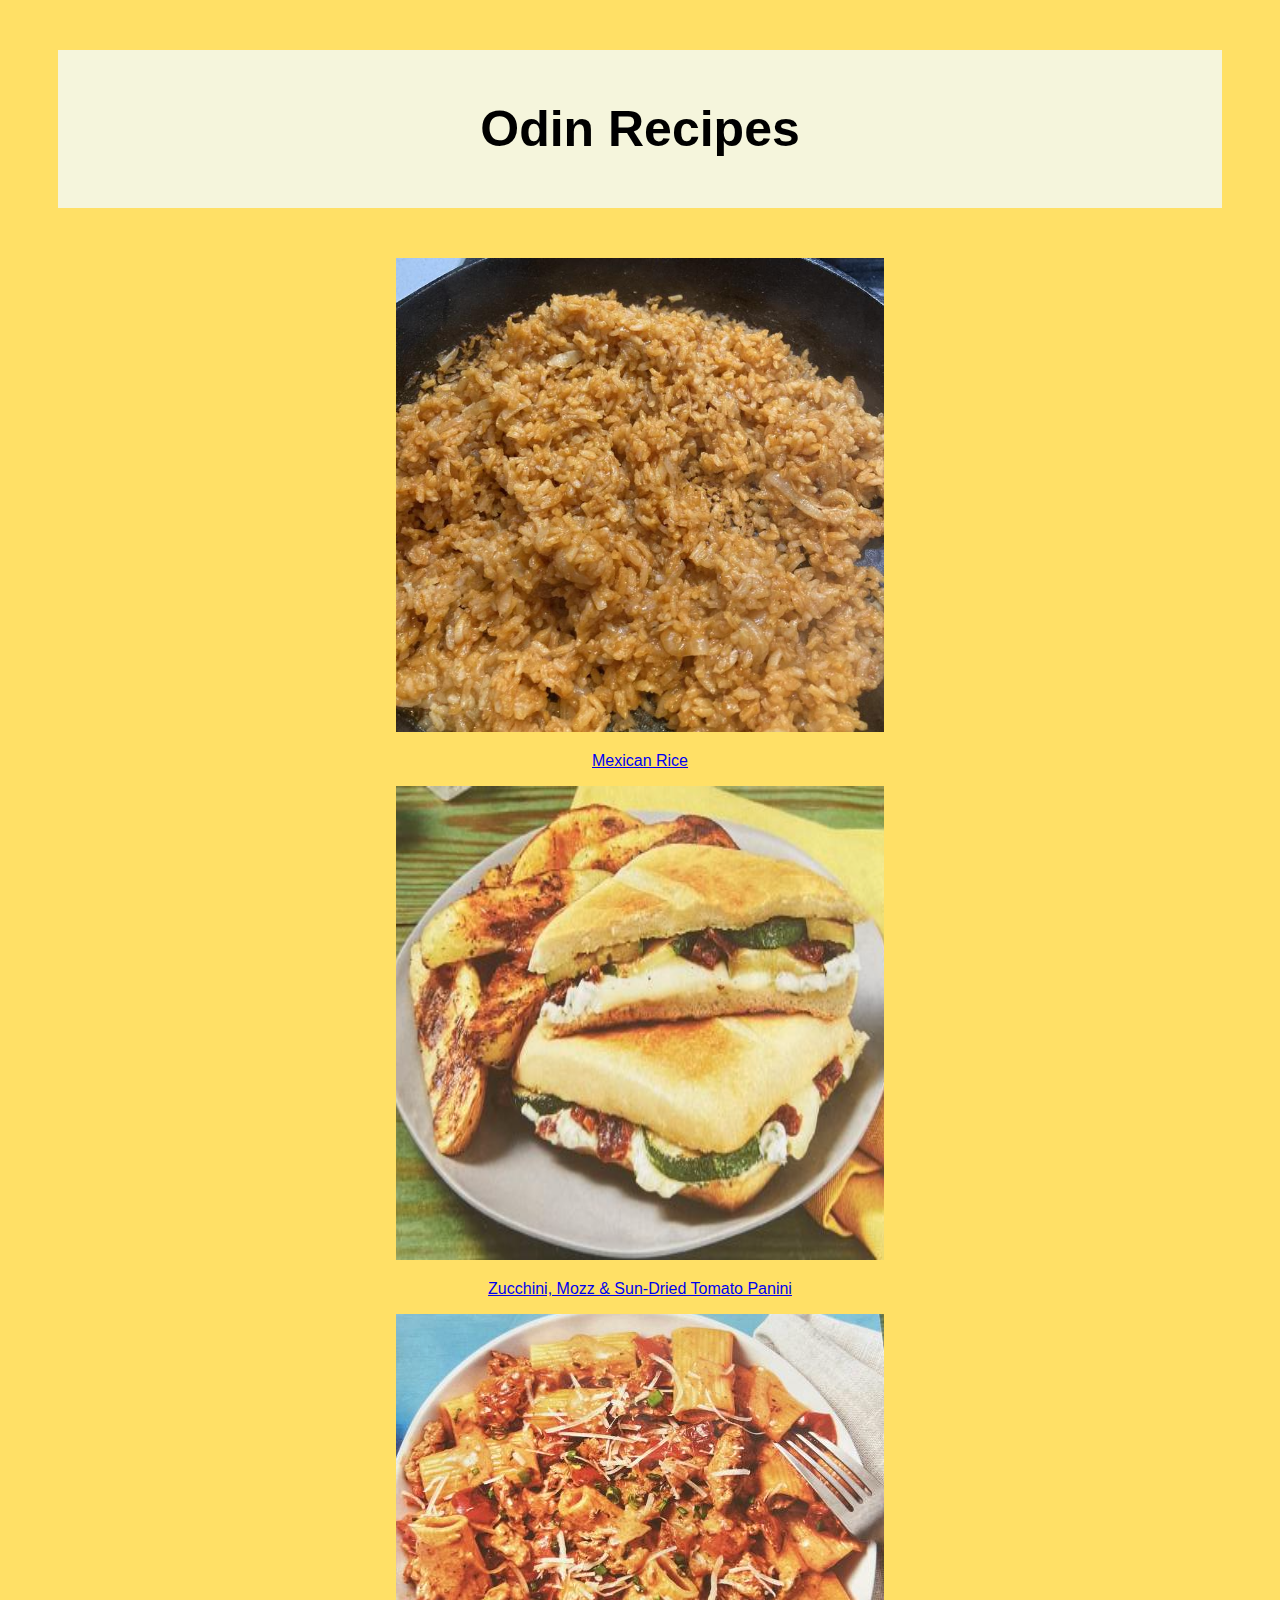
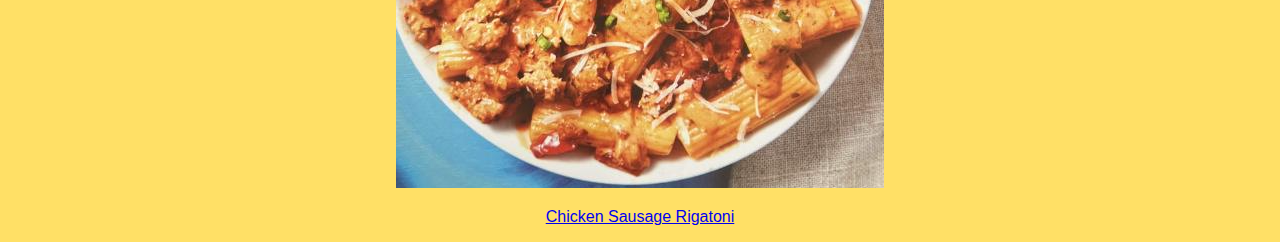
<file: index.html>
<!DOCTYPE html>
<html lang="en">

<head>
    <meta charset="UTF-8">
    <title>Odin Recipes</title>
    <link rel="homepage stylesheet" href="style.css">
</head>

<body>
    <h1>Odin Recipes</h1>
    
        <img src="images/rerice.png" alt="Mexician Rice">
        <p><a href="recipes/mexican-rice.html">Mexican Rice</a></p>
        <img src="images/panini.png" alt="Panini with zucchini, mozz & sun-dried tomato panini">
        <p><a href="recipes/panini.html">Zucchini, Mozz & Sun-Dried Tomato Panini</a></p>
        <img src="images/pasta.png" alt="Chicken sausage rigatoni">
        <p><a href="recipes/pasta.html">Chicken Sausage Rigatoni</a></p>
    
</body>


</html>
</file>
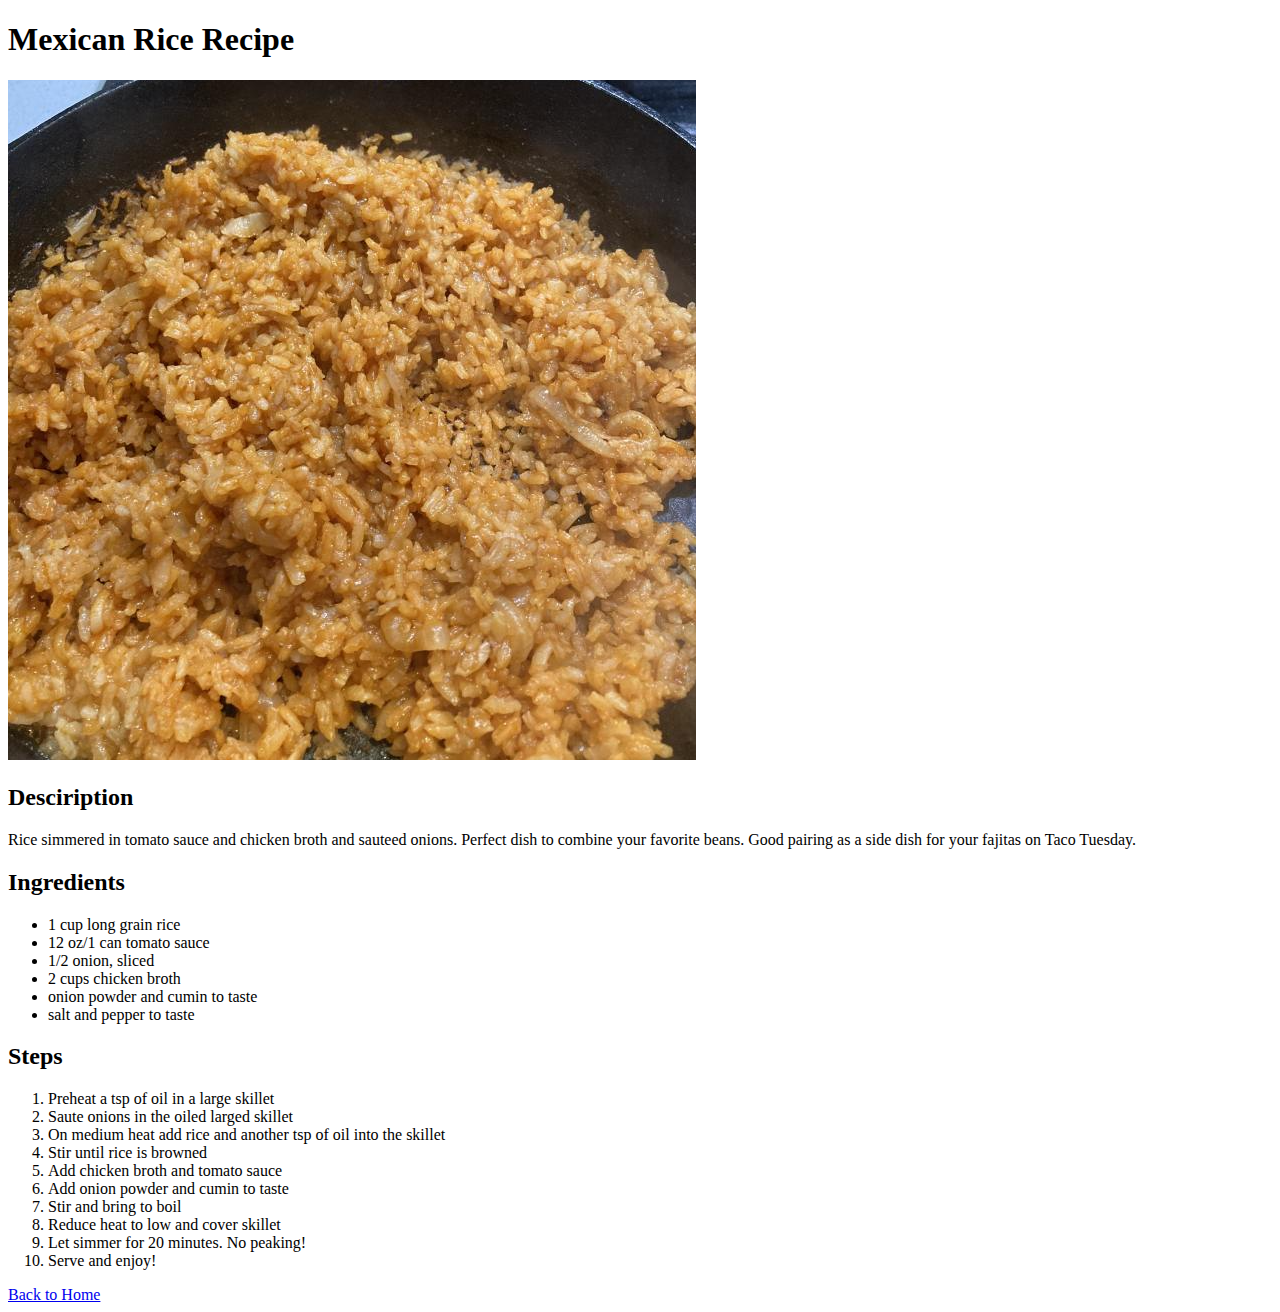
<file: recipes/mexican-rice.html>
<!DOCTYPE html>
<html lang="en">

<head>
    <meta charset="UTF-8">
    <title>Mexican Rice Recipe</title>
</head>

<body>
    <h1>Mexican Rice Recipe</h1>
    <img src=../images/rerice.png alt="finished mexican rice dish">

    <h2>Desciription</h2>
    <p>Rice simmered in tomato sauce and chicken broth and sauteed onions. 
        Perfect dish to combine your favorite beans. 
        Good pairing as a side dish for your fajitas on Taco Tuesday. </p>

    <h2>Ingredients</h2>
    <ul>
        <li>1 cup long grain rice</li>
        <li>12 oz/1 can tomato sauce</li>
        <li>1/2 onion, sliced</li>
        <li>2 cups chicken broth</li>
        <li>onion powder and cumin to taste</li>
        <li>salt and pepper to taste</li>
    </ul>

    <h2>Steps</h2>
    <ol>
        <li>Preheat a tsp of oil in a large skillet</li>
        <li>Saute onions in the oiled larged skillet</li>
        <li>On medium heat add rice and another tsp of oil into the skillet</li>
        <li>Stir until rice is browned</li>
        <li>Add chicken broth and tomato sauce</li>
        <li>Add onion powder and cumin to taste</li>
        <li>Stir and bring to boil</li>
        <li>Reduce heat to low and cover skillet</li>
        <li>Let simmer for 20 minutes. No peaking!</li>
        <li>Serve and enjoy!</li>
    </ol>

    <a href="../index.html">Back to Home</a>
</body>

</html>
</file>
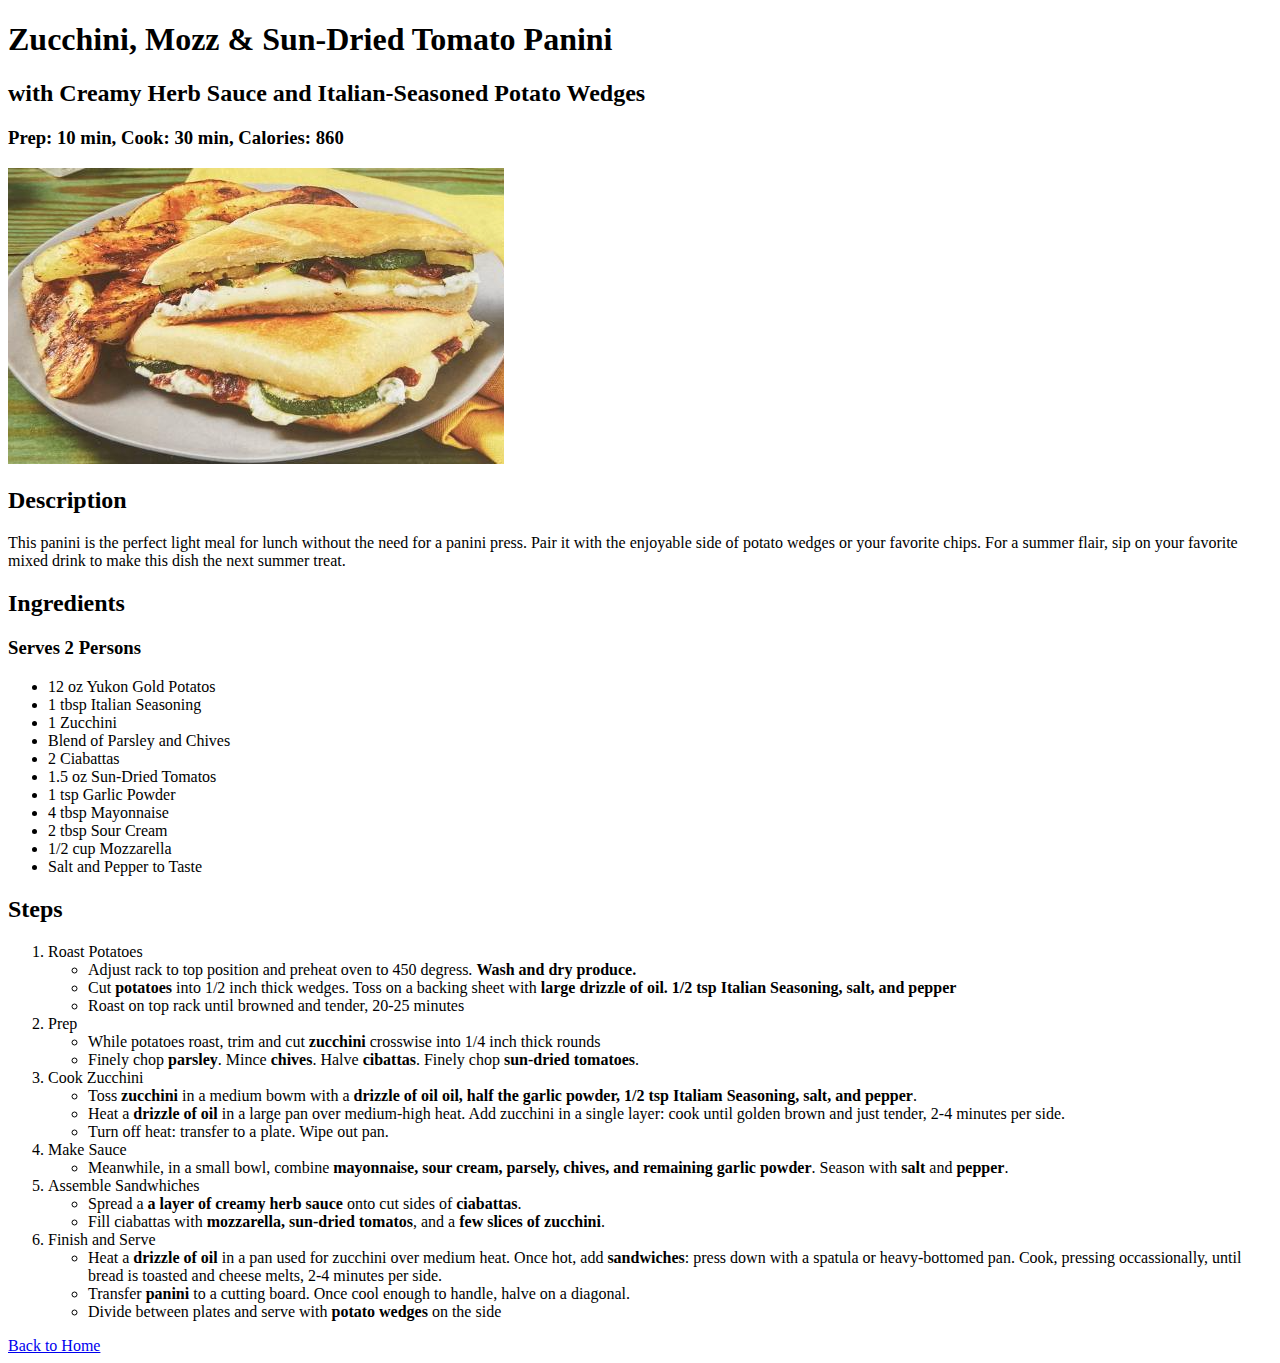
<file: recipes/panini.html>
<!DOCTYPE html>
<html lang="en">

<head>
    <meta charset="UTF-8">
    <title>Zucchini, Mozz & Sun-Dried Tomato Panini</title>
</head>

<body>
    <h1>Zucchini, Mozz & Sun-Dried Tomato Panini</h1>
    <h2>with Creamy Herb Sauce and Italian-Seasoned Potato Wedges</h2>
    <h3>Prep: 10 min, Cook: 30 min, Calories: 860</h3>
    <img src="../images/panini.png" alt="Panini filled with zucchini, mozzarella cheese, 
    and sun-dried tomato">

    <h2>Description</h2>
    <p>This panini is the perfect light meal for lunch without the need for a panini press.
        Pair it with the enjoyable side of potato wedges or your favorite chips. 
        For a summer flair, sip on your favorite mixed drink to make this dish the next summer treat.
    </p>

    <h2>Ingredients</h2>
    <h3>Serves 2 Persons</h3>
    <ul>
        <li>12 oz Yukon Gold Potatos</li>
        <li>1 tbsp Italian Seasoning</li>
        <li>1 Zucchini</li>
        <li>Blend of Parsley and Chives</li>
        <li>2 Ciabattas</li>
        <li>1.5 oz Sun-Dried Tomatos</li>
        <li>1 tsp Garlic Powder</li>
        <li>4 tbsp Mayonnaise</li>
        <li>2 tbsp Sour Cream</li>
        <li>1/2 cup Mozzarella</li>
        <li>Salt and Pepper to Taste</li>
    </ul>

    <h2>Steps</h2>
    <ol>
        <li>Roast Potatoes</li>
        <ul>
            <li>Adjust rack to top position and preheat oven to 450 degress. 
                <strong>Wash and dry produce.</strong></li>
            <li>Cut <strong>potatoes</strong> into 1/2 inch thick wedges. 
                Toss on a backing sheet with <strong>large drizzle of oil. 
                1/2 tsp Italian Seasoning, salt, and pepper </strong></li>
            <li>Roast on top rack until browned and tender, 20-25 minutes</li>
        </ul>
        <li>Prep</li>
        <ul>
            <li>While potatoes roast, trim and cut <strong>zucchini</strong> crosswise into 
                1/4 inch thick rounds</li>
            <li>Finely chop <strong>parsley</strong>. Mince <strong>chives</strong>. 
                Halve <strong>cibattas</strong>. Finely chop <strong>sun-dried tomatoes</strong>.</li>
        </ul>
        <li>Cook Zucchini</li>
        <ul>
            <li>Toss <strong>zucchini</strong> in a medium bowm with a 
                <strong>drizzle of oil oil, half the garlic powder, 1/2 tsp Italiam Seasoning, salt, and pepper</strong>.</li>
            <li>Heat a <strong>drizzle of oil</strong> in a large pan over medium-high heat. 
                Add zucchini in a single layer: cook until golden brown and just tender, 2-4 minutes per side.</li>
            <li>Turn off heat: transfer to a plate. Wipe out pan.</li>
        </ul>
        <li>Make Sauce</li>
        <ul>
            <li>Meanwhile, in a small bowl, combine <strong>mayonnaise, sour cream, parsely, chives, and remaining garlic powder</strong>.
                Season with <strong>salt</strong> and <strong>pepper</strong>.</li>
        </ul>
        <li>Assemble Sandwhiches</li>
        <ul>
            <li>Spread a <strong>a layer of creamy herb sauce</strong> onto cut sides of <strong>ciabattas</strong>.</li>
            <li>Fill ciabattas with <strong>mozzarella, sun-dried tomatos</strong>, and a <strong>few slices of zucchini</strong>.</li>
        </ul>
        <li>Finish and Serve</li>
        <ul>
            <li>Heat a <strong>drizzle of oil</strong> in a pan used for zucchini over medium heat.
                Once hot, add <strong>sandwiches</strong>: press down with a spatula or heavy-bottomed pan.
                Cook, pressing occassionally, until bread is toasted and cheese melts, 2-4 minutes per side.</li>
            <li>Transfer <strong>panini</strong> to a cutting board. Once cool enough to handle, halve on a diagonal.</li>
            <li>Divide between plates and serve with <strong>potato wedges</strong> on the side</li>
        </ul>
    </ol>

    <a href="../index.html">Back to Home</a>
</body>

</html>
</file>
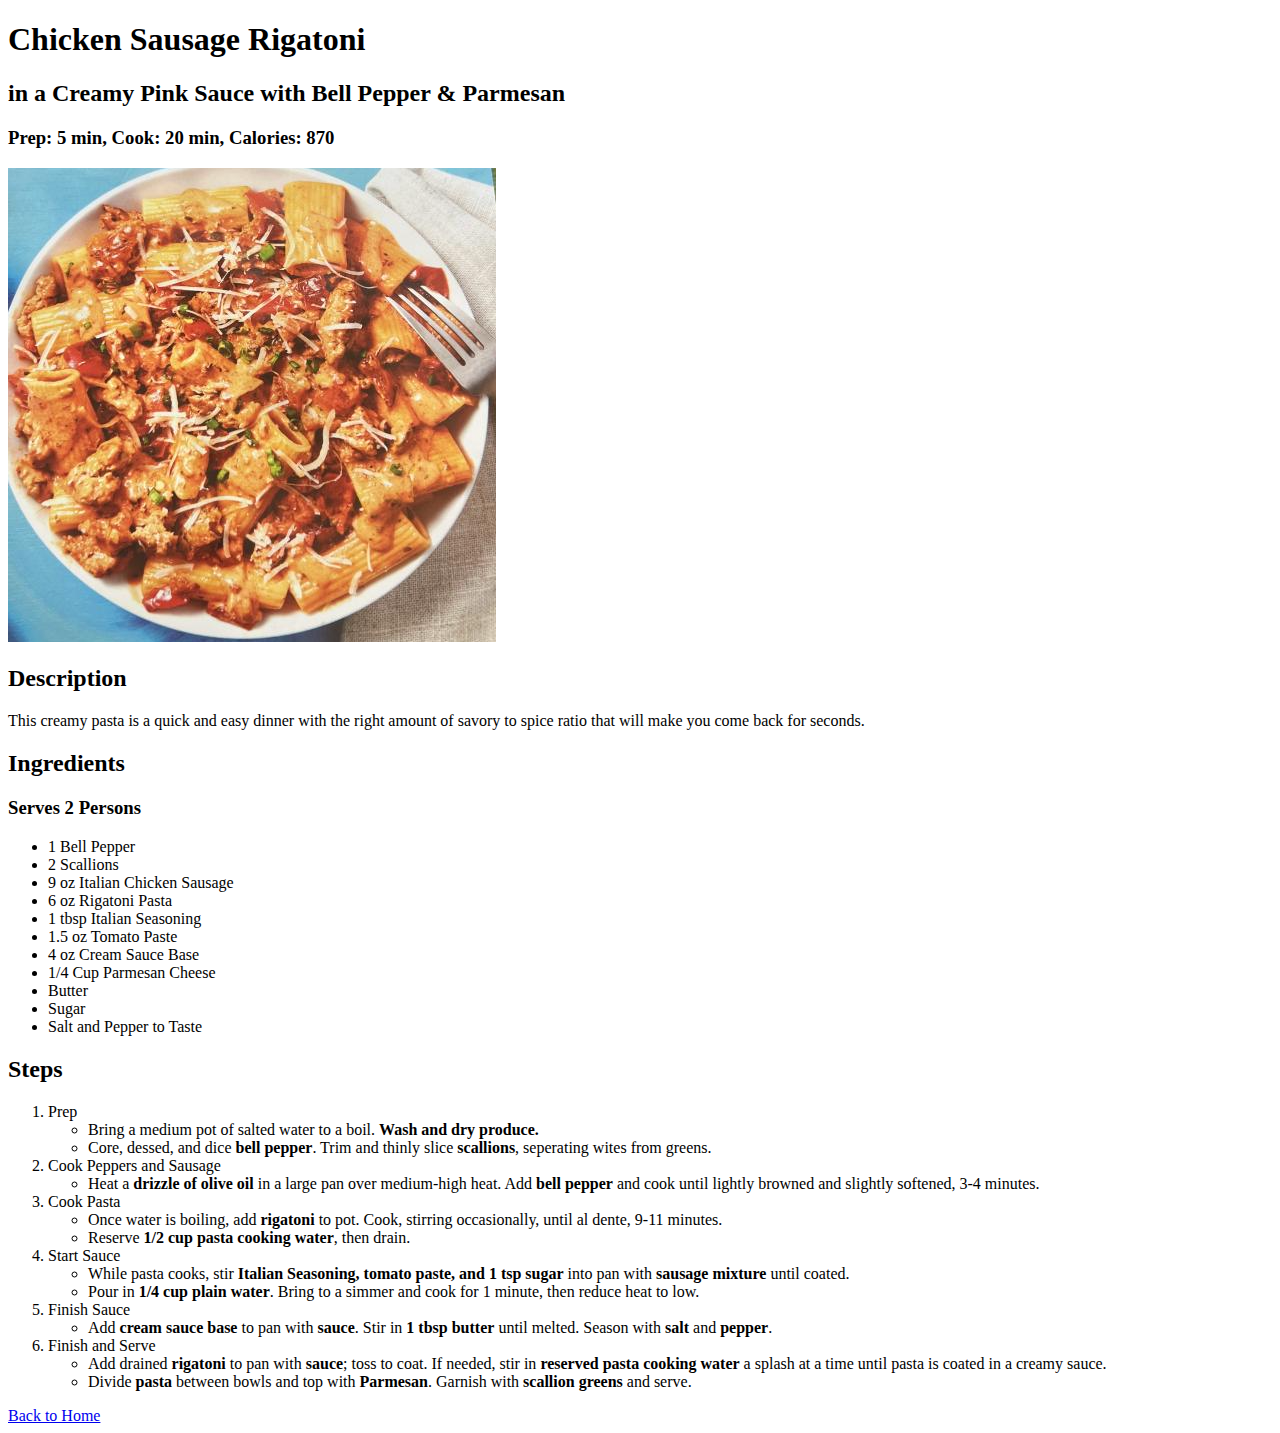
<file: recipes/pasta.html>
<!DOCTYPE html>
<html lang="en">

<head>
    <meta charset="UTF-8">
    <title>Chicken Sausage Rigatoni</title>
</head>

<body>
    <h1>Chicken Sausage Rigatoni</h1>
    <h2>in a Creamy Pink Sauce with Bell Pepper & Parmesan</h2>
    <h3>Prep: 5 min, Cook: 20 min, Calories: 870</h3>
    <img src="../images/pasta.png" alt="Chicken Sausage Rigatoni">

    <h2>Description</h2>
    <p>This creamy pasta is a quick and easy dinner with the right amount of savory to spice ratio that will make you come 
        back for seconds. 
    </p>

    <h2>Ingredients</h2>
    <h3>Serves 2 Persons</h3>
    <ul>
        <li>1 Bell Pepper</li>
        <li>2 Scallions</li>
        <li>9 oz Italian Chicken Sausage</li>
        <li>6 oz Rigatoni Pasta</li>
        <li>1 tbsp Italian Seasoning</li>
        <li>1.5 oz Tomato Paste</li>
        <li>4 oz Cream Sauce Base</li>
        <li>1/4 Cup Parmesan Cheese</li>
        <li>Butter</li>
        <li>Sugar</li>
        <li>Salt and Pepper to Taste</li>
    </ul>

    <h2>Steps</h2>
    <ol>
        <li>Prep</li>
        <ul>
            <li>Bring a medium pot of salted water to a boil. <strong>Wash and dry produce.</strong></li>
            <li>Core, dessed, and dice <strong>bell pepper</strong>. Trim and thinly slice <strong>scallions</strong>, 
            seperating wites from greens.</li>
        </ul>
        <li>Cook Peppers and Sausage</li>
        <ul>
            <li>Heat a <strong>drizzle of olive oil</strong> in a large pan over medium-high heat.
                Add <strong>bell pepper</strong> and cook until lightly browned and slightly softened, 3-4 minutes.</li>
        </ul>
        <li>Cook Pasta</li>
        <ul>
            <li>Once water is boiling, add <strong>rigatoni</strong> to pot. 
                Cook, stirring occasionally, until al dente, 9-11 minutes.</li>
            <li>Reserve <strong>1/2 cup pasta cooking water</strong>, then drain.</li>
        </ul>
        <li>Start Sauce</li>
        <ul>
            <li>While pasta cooks, stir <strong>Italian Seasoning, tomato paste, and 1 tsp sugar</strong> into pan
                with <strong>sausage mixture</strong> until coated.</li>
            <li>Pour in <strong>1/4 cup plain water</strong>. Bring to a simmer and cook for 1 minute, then 
                reduce heat to low.</li>
        </ul>
        <li>Finish Sauce</li>
        <ul>
            <li>Add <strong>cream sauce base</strong> to pan with <strong>sauce</strong>. Stir in 
                <strong>1 tbsp butter</strong> until melted. Season with <strong>salt</strong> and 
                <strong>pepper</strong>.</li>
        </ul>
        <li>Finish and Serve</li>
        <ul>
            <li>Add drained <strong>rigatoni</strong> to pan with <strong>sauce</strong>; toss to coat.
                If needed, stir in <strong>reserved pasta cooking water</strong> a splash at a time until 
                pasta is coated in a creamy sauce.</li>
            <li>Divide <strong>pasta</strong> between bowls and top with <strong>Parmesan</strong>. Garnish
                with <strong>scallion greens</strong> and serve.</li>
        </ul>
    </ol>

    <a href="../index.html">Back to Home</a>

</body>



</html>
</file>
<file: style.css>
* {
    font-family: "Monaco", "Verdana", sans-serif;
    text-align: center;
}

img {
    height: 474px;
    width: 488px;
}

h1 {
    background-color: #f5f5dc;
    box-sizing: border-box;
    margin: 50px;
    padding: 50px;
    font-size: 50px;
}

body {
    background-color: #ffe066;
}
</file>
